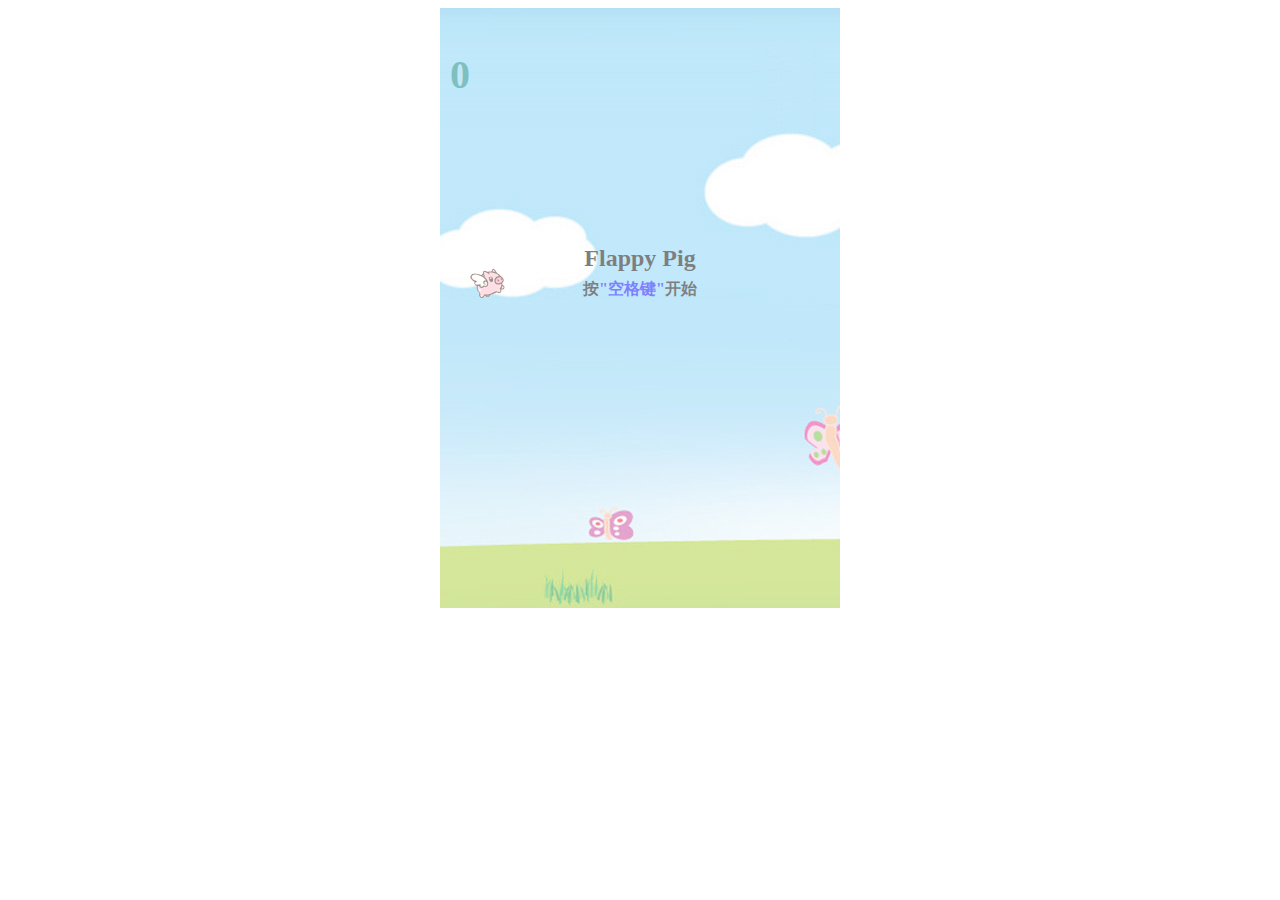
<file: flappy.html>
<!DOCTYPE html>
<html lang="en">
<head>
	<meta charset="UTF-8" />
	<title>Flappy Pig</title>
	<link rel="stylesheet" href="css/flappy.css">
</head>
<body>
	<div id="flappy">
		<p id="pipeNum">0</p>
		<div id="pig"></div>
		<!-- 管道/陷阱 -->
		<script type="text/template" id="pillar">
			<div class="trap">
				<div class="top pillar"></div>			
				<div class="bottom pillar"></div>
			</div>
		</script>
		<div id="ad">
			<h2>Flappy Pig</h2>
			<h4>按<strong>"空格键"</strong>开始</h4>
		</div>
		<p id="gameover">GameOver</p>
	</div>
</body>
<script src="js/zepto.min.js" charset="utf-8"></script>
<script src="js/pillar_v3.js" charset="utf-8"></script>
<script src="js/pig_v3.js" charset="utf-8"></script>
<script src="js/flappy.js" charset="utf-8"></script>
<script>
	flappy.init();
	function debug(msg) {
	    debug.count = debug.count === undefined ? 0 : debug.count + 1;
	    console.log(msg + "......count.." + debug.count);
	}
</script>
</html>
</file>
<file: css/flappy.css>
/**
 * 	@description 背景图
 */
#flappy {
	background: url(../image/bg.jpg);
	height: 600px;
	margin: 0 auto;
	overflow: hidden;
	position: relative;
	width: 400px;
}

#flappy.init{
	opacity: .5;
}

/**
 * 	@description 闯关的数量
 */
@-webkit-keyframes pipeNum{
	from {
		transform: scale(0.3)
	}
	to {
		transform: scale(1.5)
	}
}

.anim {
	-webkit-animation: pipeNum 2s;
}

#pipeNum {
	color: Teal;
	font: bolder 40px verdana;
	left: 10px;
	position: absolute;
	top: 3px;
	z-index: 10;
}

.trap {
	width: 45px;
	height: 600px;
	position: absolute;
}

.pillar {
	width: 45px;
	height: 600px;
	position: absolute;
	background-image: url(../image/pillar.png);
	z-index: 5;
}

.trap .bottom {
	background-position: 0 600px;
}

/**
 * 	@description 飞扬的猪
 */
#pig {
	background: url(../image/pig.png);
	left: 30px;
	top: 260px;
	position: absolute;
	height: 30px;
	width: 35px;
	z-index: 4;
}

/**
 * @description 打广告
 */
#ad{
	margin-top: 250px;
	text-align: center;
}
#ad h2{
	line-height: 0em;
}

#ad strong{
	color: blue;
}
/**
 * 	@description 动态显示GameOver文本
 */
@-webkit-keyframes anim{
	from {
		transform: scale(0.3)
	}
	to {
		transform: scale(1.5)
	}
}

#gameover {
	/*animation兼容性不好*/
	-webkit-animation: anim 3s;
	display: none;
	font: bolder 24px "Times New Roman";
	left: 50%;
	margin-left: -125px;
	margin-top: -50px;
	height: 100px;
	position: absolute;
	text-align: center;
	top: 50%;
	width: 250px;
	z-index: 30;
}
/**
 * 	@description 碰撞后，整个页面半透明、灰色
 */
.crash {
	background: #ccc;
	opacity: .5;
}
</file>
